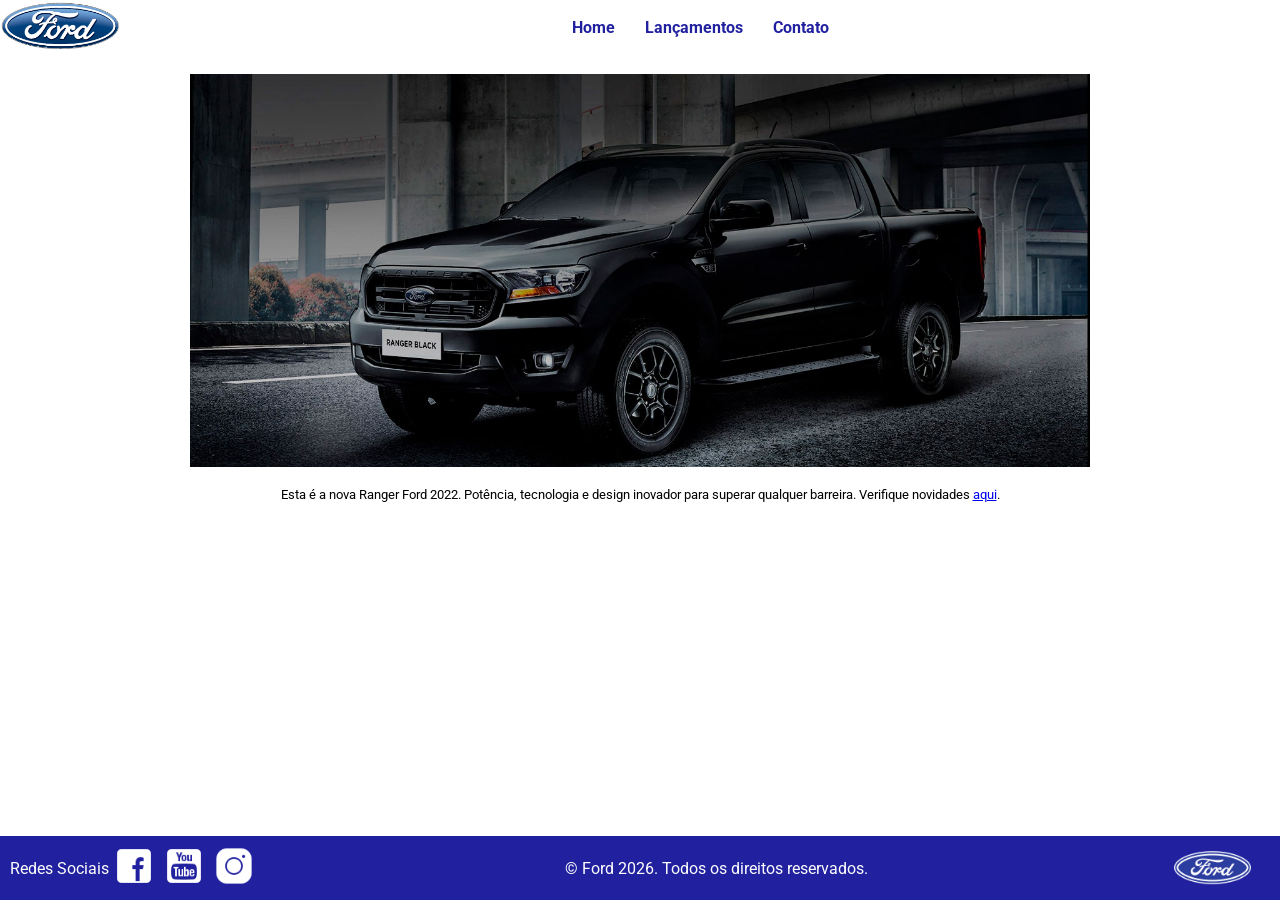
<file: index.html>
<!DOCTYPE html>
<html lang="pt-br">
<head>
    <meta charset="UTF-8">
    <meta name="viewport" content="width=device-width, initial-scale=1.0">
    <title>Ford</title>
    <link rel="stylesheet" href="style.css">
    <link rel="stylesheet" href="headerfooter.css">
</head>
<body>

<!------Cabeçalho-->

    <header>
        <div class="logoheader">
            <img src= "img/logo-ford-256.png" alt="Logo Ford">
        </div>
        <nav class="navegar">
          <ul>
            <li><a href = "index.html"> Home </a></li>
            <li><a href = "lancamento.html"> Lançamentos </a></li>
            <li><a href = "contato.html"> Contato </a></li>
          </ul>
        </nav>
    </header>

<!------Corpo-->

    <main> 

        <section class="rangerPreta">
          <a href="lancamento.html">
            <img src="img/imagem_1.jpg" alt="Ranger Preta 2022" class="produto-imagem">
          </a>
        </section>

        <section class="descricao">
            <p>Esta é a nova Ranger Ford 2022. Potência, tecnologia e design inovador para superar qualquer barreira. Verifique novidades <a href="lancamento.html">aqui</a>.</p>
        </section>
    </main>

<!------Rodapé-->

    <footer>
        <div>
        <span>Redes Sociais</span>
            <a href = "http://www.facebook.com/FordBrasil/"><img src = "img/facebook-50.png" alt="Logo Facebook"></a>
            <a href = "https://www.youtube.com/@fordbrasil"><img src = "img/youtube-squared-50.png" alt="Logo Youtube"></a>
            <a href = "http://www.instagram.com/FordBrasil"><img src = "img/instagram-logo-50.png" alt = "Logo Instagram"></a>
        </div>
            
        <div>
            <span> &copy; Ford 2026. Todos os direitos reservados. </span>
        </div>

        <div class="imagens_rodape">
            <img src = "img/ford-96.png" alt = "Logo Ford toda azul">
        </div>
    </footer> 

</body>
</html>
</file>
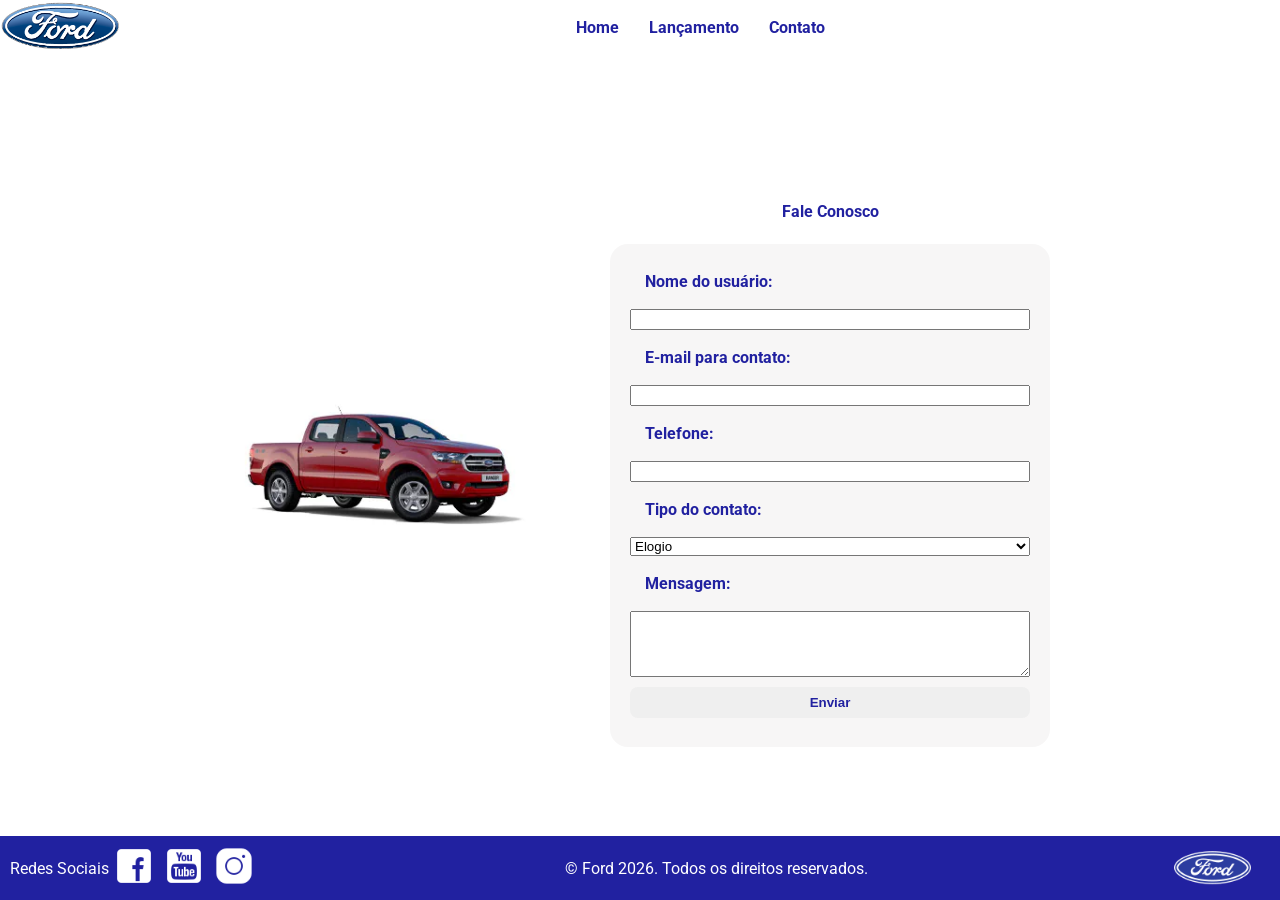
<file: contato.html>
<!DOCTYPE html>
<html lang="pt-br">
<head>
    <meta charset="UTF-8">
    <meta name="viewport" content="width=device-width, initial-scale=1.0">
    <title>Ford - Contato</title>
    <link rel="stylesheet" href="style.css">
    <link rel="stylesheet" href="headerfooter.css">
</head>
<body>

<!------Cabeçalho-->

    <header>
        <div class="logoheader">
            <img src= "img/logo-ford-256.png" alt="Logo Ford">
        </div>
        <nav class="navegar">
          <ul class="textoHeaderMainRodape">
            <li><a href = "index.html"> Home </a></li>
            <li><a href = "lancamento.html"> Lançamento </a></li>
            <li><a href = "contato.html"> Contato </a></li>
          </ul>
        </nav>
    </header>

<!------Corpo-->

    <main class="espacamentoTabelaCarro">

     <div class="espacamentoCarro">

        <div class="fotoCarro" >
            <img src="img/xls 2.2 diesel.jpg">
        </div>

        <div class="formulario">
            <h2 style="text-align: center; margin-bottom: 10px;" class="btn"> Fale Conosco </h2>
            
            <form class="larguraTabela" action="#" method="post">
                <label class="btn" for="nome"> Nome do usuário: </label>
                <input type="text" id="nome" name="nome" required>

                <label class="btn" for="email"> E-mail para contato: </label>
                <input type="email" id="email" name="email" required>

                <label class="btn" for="telefone"> Telefone: </label>
                <input type="tel" id="telefone" name="telefone">

                <label class="btn" for="tipo-contato"> Tipo do contato: </label>
                <select id="tipo-contato" name="tipo-contato">
                    <option value="elogio"> Elogio </option>
                    <option value="reclamacao"> Reclamação </option>
                    <option value="solicitacao"> Solicitação </option>
                </select>

                <label class="btn" for="mensagem">Mensagem:</label>
                <textarea id="mensagem" name="mensagem" rows="4" required></textarea>

                <button type="submit" class="btn2">Enviar</button>
            </form>
        </div>
     </div>
    </main>

<!------Rodapé-->

    <footer>
        <div>
        <span> Redes Sociais </span>
            <a href = "http://www.facebook.com/FordBrasil/"><img src = "img/facebook-50.png" alt="Logo Facebook"></a>
            <a href = "https://www.youtube.com/@fordbrasil"><img src = "img/youtube-squared-50.png" alt="Logo Youtube"></a>
            <a href = "http://www.instagram.com/FordBrasil"><img src = "img/instagram-logo-50.png" alt = "Logo Instagram"></a>
        </div>
            
        <div>
            <span> &copy; Ford 2026. Todos os direitos reservados. </span>
        </div>

        <div class="imagens_rodape">
            <img src = "img/ford-96.png" alt = "Logo Ford toda azul">
        </div>

    </footer> 

</body>
</html>
</file>
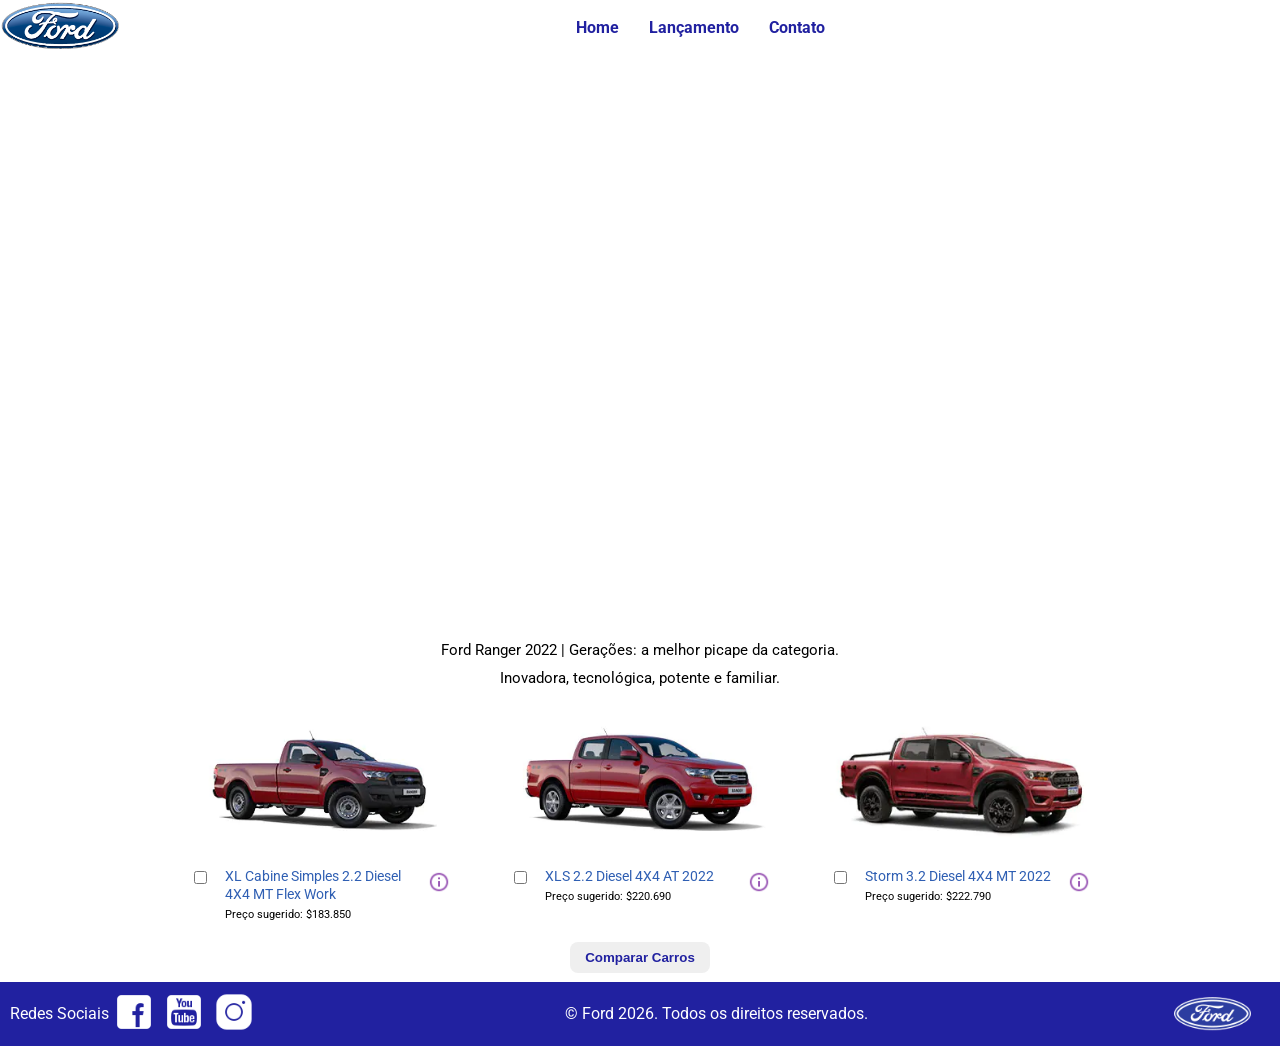
<file: lancamento.html>
<!DOCTYPE html>
<html lang="pt-br">
<head>
    <meta charset="UTF-8">
    <meta name="viewport" content="width=device-width, initial-scale=1.0">
    <title>Ford - Lançamento</title>
    <link rel="stylesheet" href="style.css">
    <link rel="stylesheet" href="headerfooter.css">
</head>
<body>

<!------Cabeçalho-->

    <header>
        <div class="logoheader">
            <img src= "img/logo-ford-256.png" alt="Logo Ford">
        </div>
        <nav class="navegar">
          <ul class="textoHeaderMainRodape">
            <li><a href = "index.html"> Home </a></li>
            <li><a href = "lancamento.html"> Lançamento </a></li>
            <li><a href = "contato.html"> Contato </a></li>
          </ul>
        </nav>
    </header>

<!------Corpo-->

    <main>

      <section class="video-container">
            <iframe src="https://www.youtube.com/embed/vQsryuNmsL0?si=n-xOXJAWFxeJe6_T" title="YouTube video player" frameborder="0" allow="accelerometer; autoplay; clipboard-write; encrypted-media; gyroscope; picture-in-picture; web-share" referrerpolicy="strict-origin-when-cross-origin" allowfullscreen autoplay>
            </iframe>
            <p class="descricao2">Ford Ranger 2022 | Gerações: a melhor picape da categoria.</p>
            <p class="descricao2">Inovadora, tecnológica, potente e familiar.</p>
      </section>

      <section class="carros">
            <div class="galeria-imagens">
                <img src="img/XL Cabine.jpg" alt="Ranger Modelo 1">
                <div class="informacoes">
                    <input type="checkbox">
                     <div>
                        <span class="texto"> XL Cabine Simples 2.2 Diesel 4X4 MT Flex Work </span>
                        <span class="preco"> Preço sugerido: $183.850 </span>
                     </div>
                     <img src="img/info.png" class="info_img">
                </div>
            </div> 

            <div class="galeria-imagens">
                <img src="img/xls 2.2 diesel.jpg" alt="Ranger Modelo 2">
                <div class="informacoes">
                    <input type="checkbox">
                     <div>
                        <span class="texto"> XLS 2.2 Diesel 4X4 AT 2022 </span>
                        <span class="preco"> Preço sugerido: $220.690 </span>
                     </div>
                     <img src="img/info.png" class="info_img">
                </div>
            </div> 

            
            <div class="galeria-imagens">
                <img src="img/storm.jpg" alt="Ranger Modelo 3">
                <div class="informacoes">
                    <input type="checkbox">
                     <div>
                        <span class="texto"> Storm 3.2 Diesel 4X4 MT 2022 </span>
                        <span class="preco"> Preço sugerido: $222.790 </span>
                     </div>
                     <img src="img/info.png" class="info_img">
                </div>
            </div> 
       </section>


        <div style="text-align: center; margin-top: 20px;">
            <button class="btn2">Comparar Carros</button>
        </div>
    </main>

<!------Rodapé-->

  <footer>
        <div>
        <span>Redes Sociais</span>
            <a href = "http://www.facebook.com/FordBrasil/"><img src = "img/facebook-50.png" alt="Logo Facebook"</a>
            <a href = "https://www.youtube.com/@fordbrasil"><img src = "img/youtube-squared-50.png" alt="Logo Youtube"></a>
            <a href = "http://www.instagram.com/FordBrasil"><img src = "img/instagram-logo-50.png" alt = "Logo Instagram"></a>
        </div>
            
        <div>
            <span> &copy; Ford 2026. Todos os direitos reservados. </span>
        </div>

        <div class="imagens_rodape">
            <img src = "img/ford-96.png" alt = Logo Ford toda azul">
        </div>

    </footer> 

</body>
</html>
</file>
<file: style.css>
/* *projeto Cimatec Front-end* */
html, body, div, span, applet, object,
h1, h2, h3, h4, h5, h6, p, blockquote, pre,
a, abbr, acronym, address, big, cite, code,
del, dfn, em, img, ins, kbd, q, s, samp,
small, strike, strong, sub, sup, tt, var,
b, u, i, center,
dl, dt, dd, ol, ul, li,
fieldset, form, label, legend,
table, caption, tbody, tfoot, thead, tr, th, td,
article, aside, canvas, details, embed, 
figure, figcaption, footer, header, hgroup, 
menu, nav, output, ruby, section, summary,
time, mark, audio {
	margin: 0;
	padding: 0;
	border: 0;
	font-size: 100%;
	font: inherit;
	vertical-align: baseline;
}
/* HTML5 display-role reset for older browsers */
article, aside, details, figcaption, figure, 
footer, header, hgroup, menu, nav, section {
	display: block;
}
ol, ul {
	list-style: none;
}
blockquote, q {
	quotes: none;
}
blockquote:before, blockquote:after,
q:before, q:after {
	content: '';
	content: none;
}
table {
	border-collapse: collapse;
	border-spacing: 0;
}

@import url('https://fonts.googleapis.com/css2?family=Roboto:wght@400;700&display=swap'); 
/*importando a fonte*/

/*---------Lançamento---------*/

.carros{
    display: flex;
    justify-content: center;
    gap: 60px;
    margin: 20px;
}

.galeria-imagens{
    width: 260px;
    flex-direction: column;
}

.galeria-imagens img{
    width: 100%;
    display: block;
}

.informacoes{
    display: grid;
    grid-template-columns: auto 1fr auto;
    align-items: start;
    column-gap: 8px;
    margin-top: 10px;
}

.informacoes input{
    transform: scale (2.2);
    margin-top: 4px;
    margin-right: 10px;
}

.texto{
    display: flex;
    flex-direction: column;
}

.texto{
    font-size: 14px;
    color: #2f5fb3;
    line-height: 1.3;
}

.preco{
    font-size: 11px;
    color: black;
    margin-top: 6px;
}

.info_img{
    width: 22px;
    height: 22px;
    margin-top: 4px;
}

.video-container {
    width: 100%;
    margin: 0%;
    margin-top: 2%;
}

.video-container iframe{
    width: 100%;
    height: 560px;
    display: block;
}

/* ---------Contato--------- */

table {
    width: 100%;
    border-collapse: collapse;
    margin-top: 20px;
    background: white;
}

table th, table td {
    border: 1px solid #ccc;
    padding: 10px;
    text-align: center;
}

table th {
    background-color: var(--cor-primaria);
    color: white;
}
.espacamentoTabelaCarro{
    flex: 1;
    display: flex;
    justify-content: center;
    align-items: center;
}

.espacamentoTabela{
    flex: 1;
    display: flex;
    justify-content: center;
    align-items: center;
}

.espacamentoCarro{
    display: flex;
    align-items: center;
    gap: 80px;
    margin-top: 50px;
}

.fotoCarro img{
    width: 300px;

}

.formulario{
    display: flex;
    flex-direction: column;
    gap: 5px;
}

.larguraTabela{
    width: 400px;
}

/* Formulário e Botões */

form {
    display: flex;
    flex-direction: column;
    gap: 10px;
    max-width: 400px;
    margin: 0 auto;
    background: rgb(247, 246, 246);
    padding: 20px;
    border-radius: 18px;
}

.formulario{
    margin-top: 0px;
}

.btn {
    background-color: var #2f5fb3;
    color: rgb(33, 33, 160);
    border-bottom: rgb(33, 33, 160);
    padding: 8px 15px;
    cursor: pointer;
    font-weight: bold;
    border-radius: 8px;
}

.btn2{
    background-color: var #2f5fb3;
    color: rgb(33, 33, 160);
    border-bottom: rgb(1, 1, 17);
    padding: 8px 15px;
    cursor: pointer;
    font-weight: bold;
    border-radius: 8px;
    border: 0px;
    border-color: black;
    margin-bottom: 9px;
}

.btn2:hover{
    color: rgb(57, 57, 241);
}

/* ---------Corpo--------- */

body{
	display: flex;
	flex-direction: column;
    min-height: 100vh;
	background-color: rgb(255, 255, 255);
}

main{
	background-image: center;
	flex: 1; 
    max-width: 1200px;
    margin: 0 auto;
    width: 100%;
}

/* ---------Ranger Preta / Home--------- */

.espacamento {
	margin: 5%;
	display: flex;
	align-items: center; 
	flex-direction: column;
	justify-content: space-between;
	gap: 10px; 
}

.rangerPreta img{
    width: 75%;
    display: block;
    margin: 20px auto;
}

.descricao{
    text-align: center;
    margin: 15px auto;
    width: 80%;
    font-size: 13px;
    margin-top: 20px;
}
.descricao2{
    text-align: center;
    margin: 10px auto;
    width: 80%;
    font-size: 15px;
    margin-top: 3px;
}

/* ---------Responsividade--------- */

img, video {
    max-width: 100%;
    height: auto;
}

@media (max-width: 768px) {

    header {
        flex-direction: column;
        text-align: center;
        gap: 15px;
        padding: 20px;
    }
    
    nav ul {
        flex-wrap: wrap;
        justify-content: center;
        padding: 0;
        gap: 15px;
    }

    footer {
        flex-direction: column;
        text-align: center;
        gap: 15px;
        height: auto;
        padding: 20px;
    }

    /*Lançamentos*/

    .carros{
        flex-direction: column;
        align-items: center;
        gap: 40px;
    }

    .galeria-imagens {
        width: 100%;
        max-width: 320px;
    }
    
    .video-container iframe{
        height: 250px;
    }

    /*Contato*/

    .espacamentoCarro{
        flex-direction: column;
        gap: 30px;
        margin-top: 20px;
    }

    .fotoCarro img{
        width: 100%;
        max-width: 300px;
    }
    
    .larguraTabela{
        width: 100%;
        max-width: 400px;
    }

    form{
        width: 100%;
        padding: 15px;
        box-sizing: border-box;
    }

    main {
        padding: 10px;
    }

}
</file>
<file: headerfooter.css>
/*CSS padrão para todas as páginas*/

@import url('https://fonts.googleapis.com/css2?family=Roboto:wght@400;700&display=swap'); 

header, body, footer{
	font-family: "Roboto", sans-serif;
} 

header{
	background-color:rgb(255, 255, 255) ; 
    display: flex;
    justify-content: space-between;
    align-items: center;
}

.navegar{
    flex: 1;
    display: flex;
    justify-content: center;
}

.logoheader img{
	height: 50px;
}

nav ul{
    list-style: none;
    display: flex;
    gap: 30px;
}

nav a{
    text-decoration: none;
    color:rgb(33, 33, 160);
    font-weight: bold;
}

/*Rodapé*/

footer{
	background-color:rgb(33, 33, 160) ;
    color: white;
    text-align: center;
    display: flex;
    justify-content: space-between;
    align-items: center;
    padding: 10px;
}

footer div{
    display: flex;
    align-items: center;
}

footer img{
    width: 80%;
}
</file>
